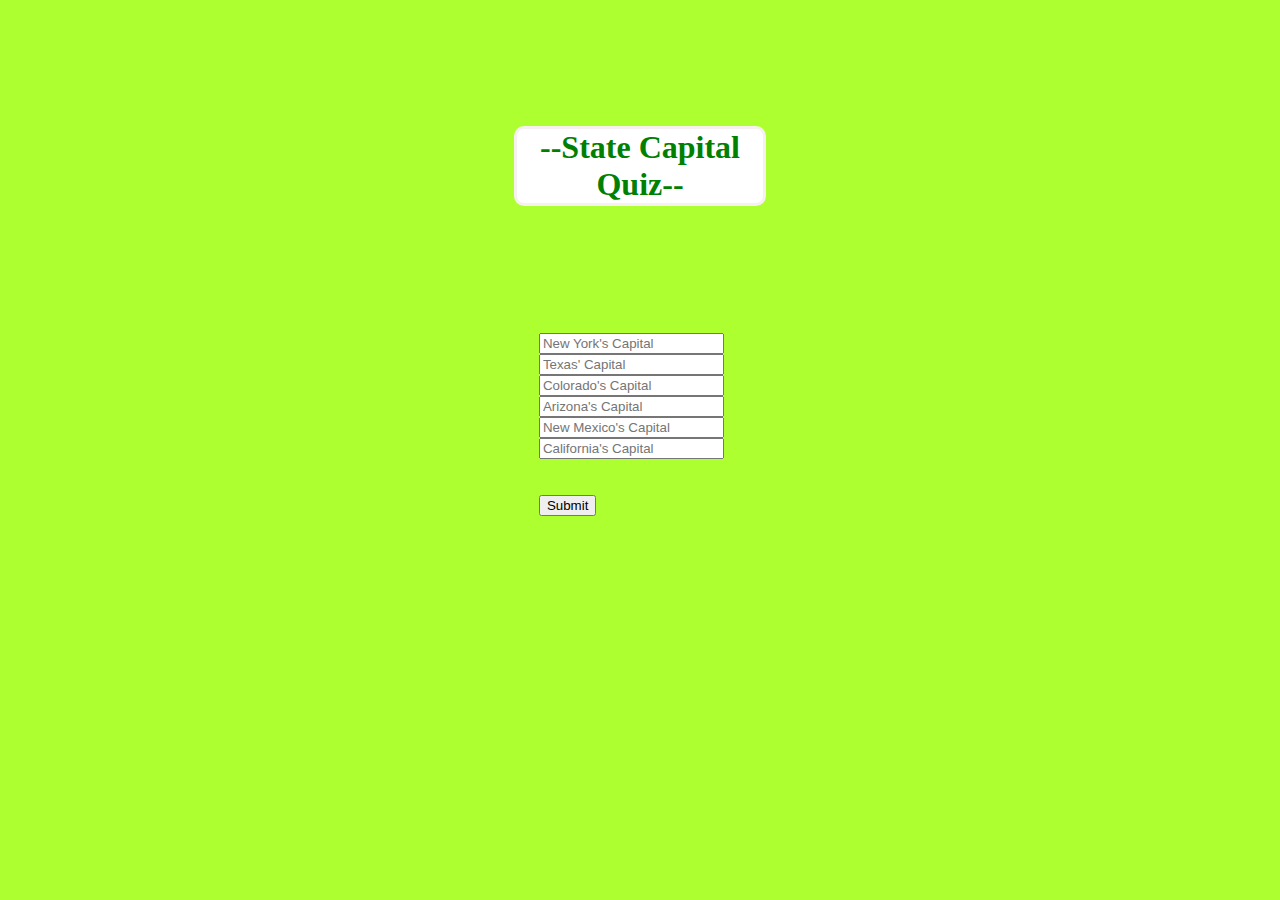
<file: flask-template/templates/index.html>
<!--
 Copyright 2021 Google LLC

 Licensed under the Apache License, Version 2.0 (the "License");
 you may not use this file except in compliance with the License.
 You may obtain a copy of the License at

      http://www.apache.org/licenses/LICENSE-2.0

 Unless required by applicable law or agreed to in writing, software
 distributed under the License is distributed on an "AS IS" BASIS,
 WITHOUT WARRANTIES OR CONDITIONS OF ANY KIND, either express or implied.
 See the License for the specific language governing permissions and
 limitations under the License.
-->

<html>
    <head>
        <title>Flask Template</title>
        <link rel="stylesheet" href="../static/css/style.css">
    </head>
    <body>
        <h1>--State Capital Quiz--</h1>
        <form method="POST" action="/results">
            <input type="text" name="New York" placeholder="New York's Capital"/> <br>
            <input type="text" name="Texas" placeholder="Texas' Capital"/> <br>
            <input type="text" name="Colorado" placeholder="Colorado's Capital"/> <br>
            <input type="text" name="Arizona" placeholder="Arizona's Capital"/> <br>
            <input type="text" name="New Mexico" placeholder="New Mexico's Capital"/> <br>
            <input type="text" name="California" placeholder="California's Capital"/> <br>
            <br><br>
            <input type="submit" value="Submit"/>
          </form>
    </body>
</html>
</file>
<file: flask-template/static/css/style.css>
/**
 * Copyright 2021 Google LLC
 *
 * Licensed under the Apache License, Version 2.0 (the "License");
 * you may not use this file except in compliance with the License.
 * You may obtain a copy of the License at
 *
 *      http://www.apache.org/licenses/LICENSE-2.0
 *
 * Unless required by applicable law or agreed to in writing, software
 * distributed under the License is distributed on an "AS IS" BASIS,
 * WITHOUT WARRANTIES OR CONDITIONS OF ANY KIND, either express or implied.
 * See the License for the specific language governing permissions and
 * limitations under the License.
 */

body { 
  background-color: greenyellow; 
}

h1 {
    font-family: "Times New Roman", Times, serif;
    margin-top: 10%;
    text-align: center;
    color: green;
    background-color: rgb(255, 255, 255);
    margin-left: 40%;
    margin-right: 40%;
    border: rgb(247, 240, 240) solid;
    border-radius: 10px;
}

form {
    margin-left: 42%;
    margin-right: 40%;
    margin-top: 10%;
}

section{
    margin-left: 39%;
    margin-right: 35%;
    background-color: aliceblue;
    border-color: silver;
}
</file>
